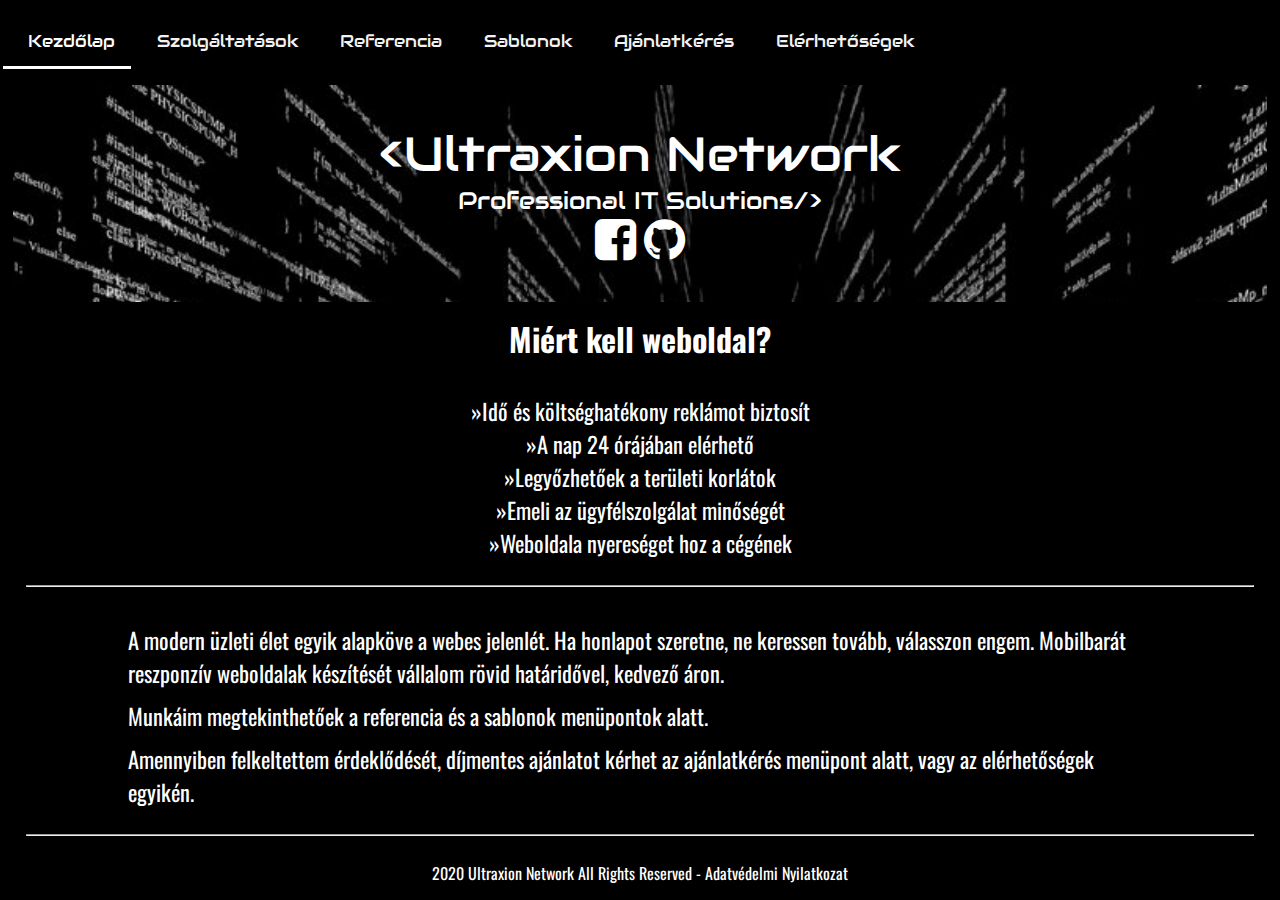
<file: index.html>
<!DOCTYPE html>
<html>
    <head>
        <title>Ultraxion.eu - Professional IT Solutions</title>
        <meta name="viewport" content="width=device-width, initial-scale=1.0">
        <link rel="stylesheet" type="text/css" href="style.css">
        <link rel="stylesheet" href="https://cdnjs.cloudflare.com/ajax/libs/font-awesome/4.7.0/css/font-awesome.min.css">
        <link href="https://fonts.googleapis.com/css2?family=Audiowide&family=Oswald&display=swap" rel="stylesheet">
    </head>
    <body>
        <div class="topnav" id="myTopnav">
            <a href="#" class="active">Kezdőlap</a>
            <a href="#">Szolgáltatások</a>
            <a href="#">Referencia</a>
            <a href="#">Sablonok</a>
            <a href="#">Ajánlatkérés</a>
            <a href="#">Elérhetőségek</a>
            <a href="javascript:void(0);" class="icon" onclick="myFunction()">
                <i class="fa fa-bars"></i>
            </a>
            <script src="main.js"></script>
        </div>
        <div class="header">
            <p class="headline-1">&#60Ultraxion Network</p>
            <p class="headline-2">Professional IT Solutions&#47&#62</p>
            <p class="headline-3"><a href="#"><i class="fa fa-facebook-square fa-2x" aria-hidden="true"></i></a>
                                  <a href="#"><i class="fa fa-github fa-2x" aria-hidden="true"></i></a>
            </p>
        </div>
        <div class="content">
            <div class="listed">
                <h1>Miért kell weboldal?</h1>
                <ul>
                    <li>&#187Idő és költséghatékony reklámot biztosít</li>
                    <li>&#187A nap 24 órájában elérhető</li>
                    <li>&#187Legyőzhetőek a területi korlátok</li>
                    <li>&#187Emeli az ügyfélszolgálat minőségét</li>
                    <li>&#187Weboldala nyereséget hoz a cégének</li>
                </ul>
             </div>
             <hr>
             <div class="information">
                <p>A modern üzleti élet egyik alapköve a webes jelenlét. Ha honlapot szeretne, ne keressen tovább, válasszon engem. 
                     Mobilbarát reszponzív weboldalak készítését vállalom rövid határidővel, kedvező áron.</p>
                <p>Munkáim megtekinthetőek a referencia és a sablonok menüpontok alatt.</p>
                <p>Amennyiben felkeltettem érdeklődését, díjmentes ajánlatot kérhet az ajánlatkérés menüpont alatt, vagy az elérhetőségek egyikén.</p>
                 
             </div>
             <hr>
        </div>
        <div class="footer">
            <p>2020 Ultraxion Network All Rights Reserved - <a href="#">Adatvédelmi Nyilatkozat</a></p>
        </div>
    </body>
</html>
</file>
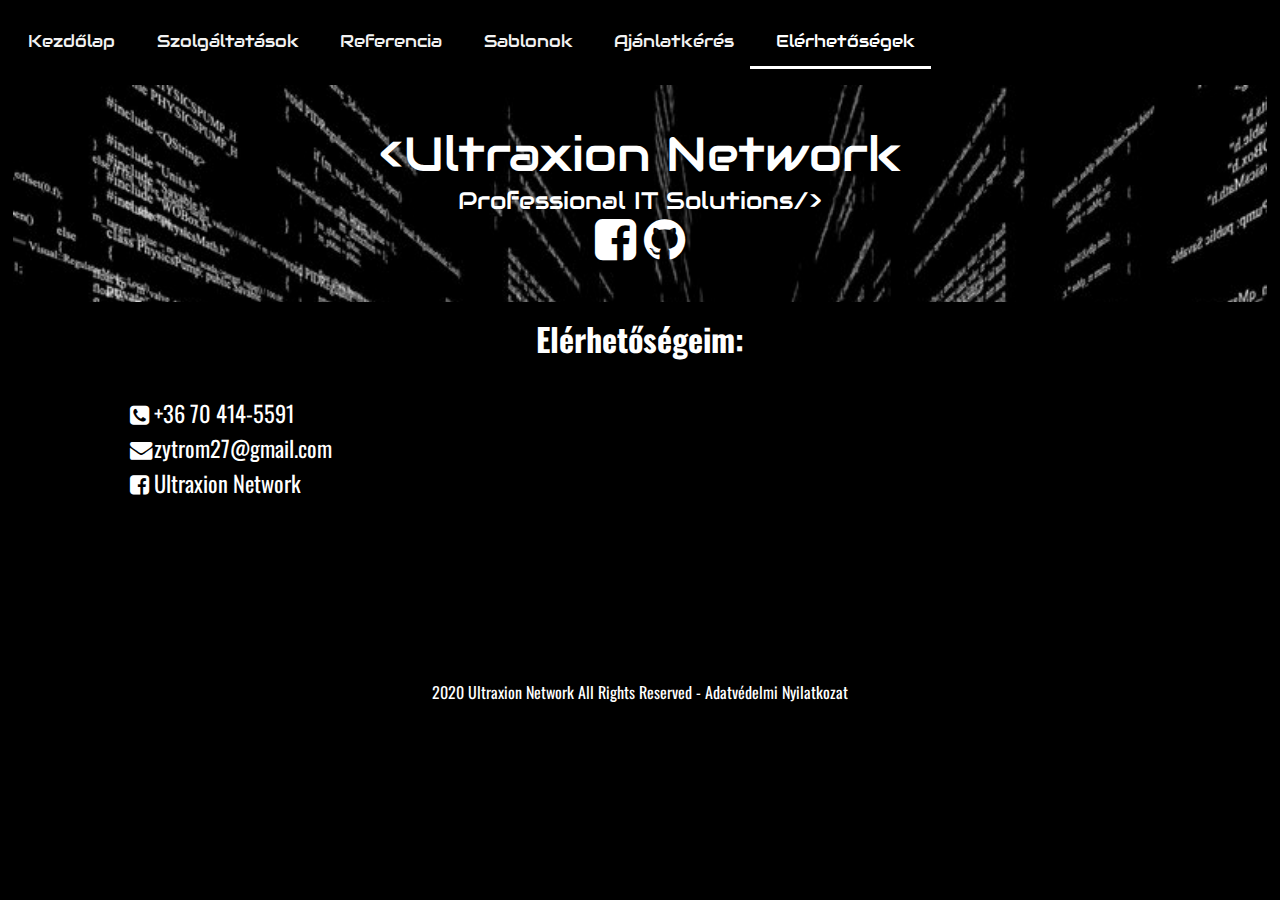
<file: elerhetosegek.html>
<!DOCTYPE html>
<html>
    <head>
        <title>Ultraxion.eu - Professional IT Solutions</title>
        <meta name="viewport" content="width=device-width, initial-scale=1.0">
        <link rel="stylesheet" type="text/css" href="style.css">
        <link rel="stylesheet" href="https://cdnjs.cloudflare.com/ajax/libs/font-awesome/4.7.0/css/font-awesome.min.css">
        <link href="https://fonts.googleapis.com/css2?family=Audiowide&family=Oswald&display=swap" rel="stylesheet">
    </head>
    <body>
        <div class="topnav" id="myTopnav">
            <a href="index.html">Kezdőlap</a>
            <a href="#">Szolgáltatások</a>
            <a href="#">Referencia</a>
            <a href="#">Sablonok</a>
            <a href="#">Ajánlatkérés</a>
            <a href="#" class="active">Elérhetőségek</a>
            <a href="javascript:void(0);" class="icon" onclick="myFunction()">
                <i class="fa fa-bars"></i>
            </a>
            <script src="main.js"></script>
        </div>
        <div class="header">
            <p class="headline-1">&#60Ultraxion Network</p>
            <p class="headline-2">Professional IT Solutions&#47&#62</p>
            <p class="headline-3"><a href="#"><i class="fa fa-facebook-square fa-2x" aria-hidden="true"></i></a>
                                  <a href="#"><i class="fa fa-github fa-2x" aria-hidden="true"></i></a>
            </p>
        </div>
        <div class="content">
            <h1>Elérhetőségeim:</h1>
            <div class="contact">
                <table>
                    <tr>
                        <td><i class="fa fa-phone-square" aria-hidden="true"></i></td>
                        <td>+36 70 414-5591</td>
                    </tr>
                    <tr>
                        <td><i class="fa fa-envelope" aria-hidden="true"></i></td>
                        <td>zytrom27@gmail.com</td>
                    </tr>
                    <tr>
                        <td><i class="fa fa-facebook-square" aria-hidden="true"></i></td>
                        <td><a href="https://www.facebook.com/ultraxionnetwork">Ultraxion Network</a></td>
                    </tr>
                </table>
            </div>
        </div>
        <div class="footer">
            <p>2020 Ultraxion Network All Rights Reserved - <a href="#">Adatvédelmi Nyilatkozat</a></p>
        </div>
    </body>
</html>
</file>
<file: style.css>
* {
    margin: 0;
    padding: 0;
}

body {
    background: black;
}

/* NAVIGATION */
.topnav {
    margin-top: 1%;
    background-color: black;
    overflow: hidden;
    border-style: solid;
    border-width: 0.2rem;
}
  
.topnav a {
    float: left;
    display: block;
    color: #f2f2f2;
    text-align: center;
    padding: 14px 16px;
    padding-left: 2%;
    text-decoration: none;
    font-size: 17px;
    font-family: 'Audiowide', sans-serif;
}
  
  .topnav a:hover {
    color: gray;;
}
  
.topnav a.active {
    color: white;
    text-decoration: none;
    border-bottom-style: solid;
    border-bottom-width: 0.2rem;
}
  
.topnav .icon {
    display: none;
}


@media screen and (max-width: 1024px) {
.topnav a:not(:first-child) {display: none;}
.topnav a.icon {
    float: right;
    display: block;
}
}
  
@media screen and (max-width: 1024px) {
.topnav.responsive {position: relative;}
 .topnav.responsive a.icon {
    position: absolute;
    right: 0;
    top: 0;
}
.topnav.responsive a {
    float: none;
    display: block;
    text-align: left;
}
}
/* HEADER */
.header {
    padding: 3%;
    margin: 1%;
    background-image: url('assets/cover.jpg');
    background-repeat: no-repeat;
    background-size: 100%;
    
    font-family: 'Audiowide', cursive;
}

.headline-1 {
    color: white;
    text-align: center;
    font-size: 3rem;
}

.headline-2 {
    color: white;
    text-align: center;
    font-size: 1.5rem;
}

.headline-3 {
    color: white;
    text-align: center;
    font-size: 1.5rem;
}

.headline-3 a {
    text-decoration: none;
    color: white;
}
/* CONTENT */
.content {
    background: black;
    color: white;
    font-family: 'Oswald', sans-serif;
}

hr {
    color: white;
    margin: 2%;
}

.content h1 {
    text-align: center;
    font-size: 2rem;
    padding-bottom: 2.5%;
}

ul {
    text-align: center;
    font-size: 1.4rem;
}

.stats {
    font-size: 1.4rem;
    text-align: center;
}

.information {
    padding-left: 10%;
    padding-right: 10%;
    font-size: 1.4rem;
}

.information p {
    padding-top: 1%;
}

/* SCROLLBAR */
::-webkit-scrollbar {
    width: 0.5rem;
  }
  
  ::-webkit-scrollbar-track {
    box-shadow: inset 0 0 5px grey;
    border-radius: 10px;
  }
  
  ::-webkit-scrollbar-thumb {
    background: white;
    border-radius: 0rem;
  }

  /* FOOTER */

  .footer {
      text-align: center;
      font-family: 'Oswald', sans-serif;
      color: white;
  }

  .footer a {
      text-decoration: none;
      color: white;
  }

  .contact {
      font-size: 1.4rem;
      font-family: 'Oswald', sans-serif;
      padding-left: 10%;
      padding-bottom: 14%;
  }

  .contact a {
      text-decoration: none;
      color: white;
  }

  .contact i {
      font-size: 1.4rem;
  }

  .table {
      text-align: right;
      line-height: 2%;
  }
</file>
